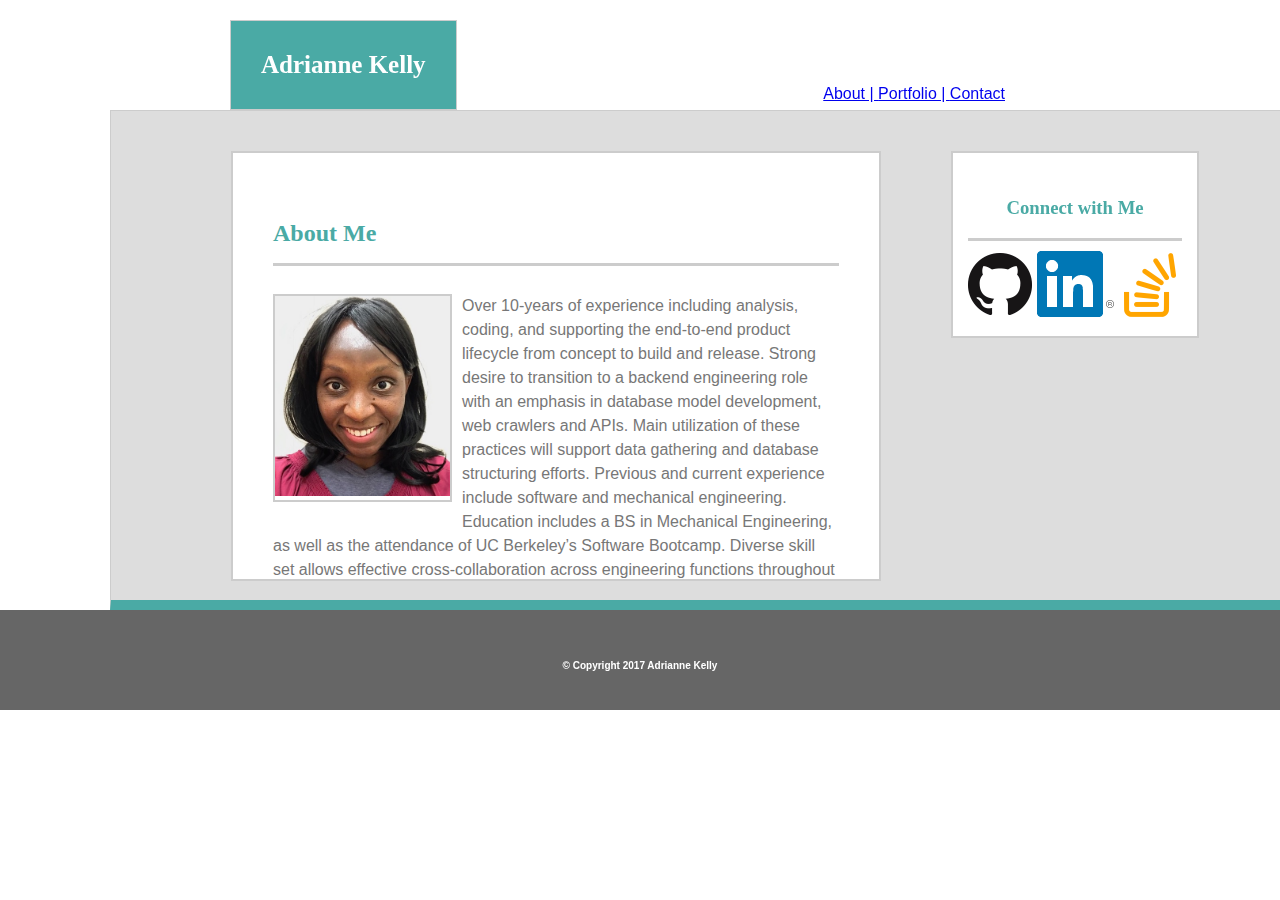
<file: index.html>
<!DOCTYPE html>
<html>
<head>
	<title>Adrianne's Software Portfolio</title>
	<link rel="stylesheet" type="text/css" href="assets/style.css">
</head>
<body>
<div class="page-wrap">

		<div id="yourName"> 
		Adrianne Kelly
		</div>

		<div id="links">
		<a href="index.html">About  | </a>
		<a href="portfolio.html">Portfolio  |  </a>
		<a href="contact.html">Contact</a>
		</div>

		<div class= "wrapper">
		<!--Wrapper background color: #dddddd --> 
			<section id="aboutMe">
				
				<h2>About Me</h2> <br>
			
				<div class="container clearfix">
					<div id ="picture">
					<img src="assets/images/adri1.jpg" height="200" width="175" alt="Adri">
					</div>

					<div id="content">
					<p> Over 10-years of experience including analysis, coding, and supporting the end-to-end product lifecycle from concept to build and release. Strong desire to transition to a backend engineering role with an emphasis in database model development, web crawlers and APIs. Main utilization of these practices will support data gathering and database structuring efforts. Previous and current experience include software and mechanical engineering. Education includes a BS in Mechanical Engineering, as well as the attendance of UC Berkeley’s Software Bootcamp. Diverse skill set allows effective cross-collaboration across engineering functions throughout the developmental process.</p> <br>

					<p>Possimus sunt, iste dolorum laudantium nesciunt, dolores ullam praesentium modi ut error eum quaerat tempore in consequuntur magnam earum ab fugit. Delectus? Lorem ipsum dolor sit amet, consectetur adipisicing elit. Consequuntur nostrum dignissimos, architecto sunt fugiat consequatur est, assumenda quos iure magni nam doloribus molestias soluta tenetur adipisci doloremque excepturi mollitia illo! Lorem ipsum dolor sit amet, consectetur adipisicing elit. Possimus sunt, iste dolorum laudantium nesciunt, dolores ullam praesentium modi ut error eum quaerat tempore in consequuntur magnam earum ab fugit. Delectus? Lorem ipsum dolor sit amet, consectetur adipisicing elit. Consequuntur nostrum dignissimos, architecto sunt fugiat consequatur est, assumenda quos iure magni nam doloribus molestias soluta tenetur adipisci doloremque excepturi mollitia illo!</p>
					</div>
			
			</div>
				</section>

			<section id="connect">  
				<h3>Connect with Me</h3>
				<a href="https://www.github.com/copperdime"><img src="assets/images/GitHub-Mark-64px.png"></a>
				<a href="https://www.linkedin.com/in/adrianne-kelly-a1a15066/"><img src="assets/images/linkedin_logo.png"></a>
				<a href="https://http://stackoverflow.com/users/6322681/copperdime?tab=profile"><img src="assets/images/stacked_icon.png" height="64" width="64" alt="www.stackoverlow/copperdime"></a>
			</section>
		
</div>

<footer class="site-footer">
	&copy; Copyright 2017 Adrianne Kelly
</footer>
			
		</div>

		</div>

</body>
</html>
</file>
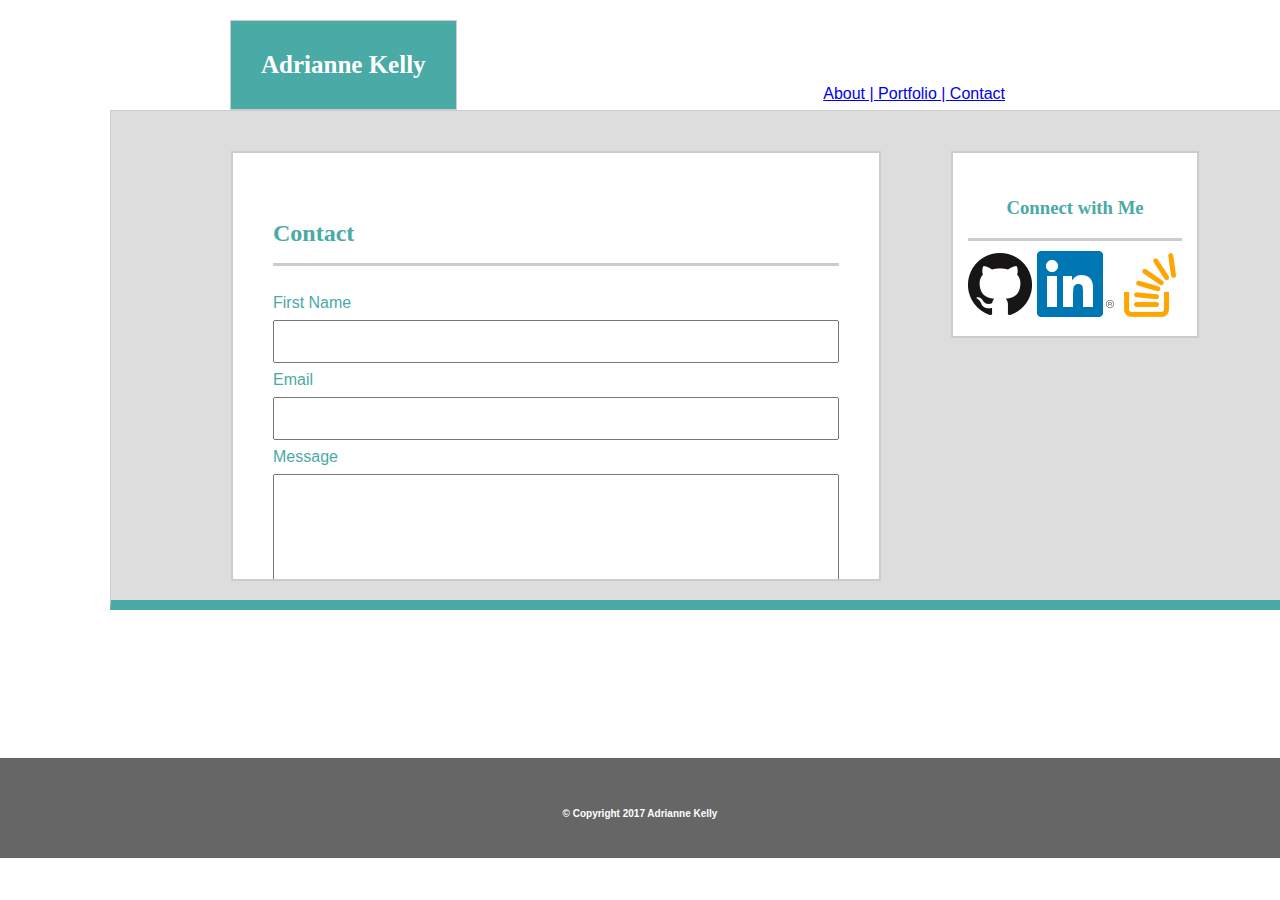
<file: contact.html>
<!DOCTYPE html>
<html>
<head>
	<title>Adrianne's Software Portfolio</title>
	<link rel="stylesheet" type="text/css" href="assets/style.css">
</head>
<body>
<div class="page-wrap">

		<div id="yourName"> 
		Adrianne Kelly
		</div>

		<div id="links">
		<a href="index.html">About  | </a>
		<a href="portfolio.html">Portfolio  |  </a>
		<a href="contact.html">Contact</a>
		</div>

		<div class= "wrapper">
		<!--Wrapper background color: #dddddd --> 
			<section id="aboutMe">
				<h2>Contact</h2> <br>
			
				<div class="container clearfix">

				<form>
				  <label for="name">First Name</label>
				  <input type="text" id="name" name="name">
				  <label for="email">Email</label>
				  <input type="text" id="email" name="email">
				  <label for="name">Message</label>
				  <textarea type="message" id="message" name="message"></textarea>
				  <input id="submit" name="submit" type="submit" value="Submit">
        
				</form>

				</section>

			<section id="connect">  
				<h3>Connect with Me</h3>
				<a href="https://www.github.com/copperdime"><img src="assets/images/GitHub-Mark-64px.png"></a>
				<a href="https://www.linkedin.com/in/adrianne-kelly-a1a15066/"><img src="assets/images/linkedin_logo.png"></a>
				<a href="https://http://stackoverflow.com/users/6322681/copperdime?tab=profile"><img src="assets/images/stacked_icon.png" height="64" width="64" alt="www.stackoverlow/copperdime"></a>
			</section>
		</div>
</div>

<footer class="site-footer">
	&copy; Copyright 2017 Adrianne Kelly
</footer>
			
		</div>

		</div>

</body>
</html>
</file>
<file: assets/style.css>
* {
  box-sizing: border-box;
}

* {
  margin: 0;
}
h1,h2,h3{
	line-height: 60px;
	margin: 10px 0;
	font-family: 'Georgia', Times, serif;
	border-bottom: 3px solid #cccccc;
}

html, body {
  height: 100%;
  font-family: helvetica;
  font-color: #777777;
}
.page-wrap {
  min-height: 100%;
  /* equal to footer height */
  margin-bottom: -142px; 
}
.page-wrap:after {
  content: "";
  display: block;
}
.site-footer, .page-wrap:after {
  height: 5px; 
}
.site-footer {
  background: #666666;
}


#yourName{
	border: 1px solid #cccccc;
	float: left;
	margin-top:20px;
	margin-left: 230px;
	font-family: Georgia, Times, serif;
	font-weight: bold;
	font-size: 25px;
	color: #ffffff;
	padding: 30px;
	background-color: #4aaaa5;
}

#links{
	clear: both
	font-size: 50px;
	float: right;
	margin-top: 85px;
	margin-right: 275px;
}

.wrapper{
	border: 1px solid #cccccc;
	border-bottom: 10px solid #4aaaa5;
	margin-left: 110px;
	clear: both;
	background: #dddddd;
	width: 1200px;
	height: 500px;
}
.clearfix::after{
    clear: both;
    content: ".";
    display: block;
    height: 0;
    line-height: 0;
    visibility: hidden;
}

#picture{
	/*position: absolute;*/
	margin-bottom: 10px;
	margin-right: 10px;
	float: left;
	border: 2px solid #cccccc;

}
#content{
	line-height: 1.5;
	color: #777777;
}

#aboutMe{
	border: 2px solid #cccccc;
	clear: both;
	overflow: auto;
	position: absolute;
	margin-left: 120px;
	margin-top: 40px;
	padding: 40px;
	text-align: inline;
	background-color: #ffffff;
	width: 650px;
	height: 430px;
	color: #4aaaa5;
}
#connect{
	text-align: center;
	border: 2px solid #cccccc;
	float: right;
	margin-top: 40px;
	margin-right: 110px;
	margin-bottom: 25px;
	color: #4aaaa5;
	padding: 15px;
	background: #ffffff;
}

footer{
	color: #ffffff;
	font-size: 10px;
	font-weight: bold;
	text-align: center;
	clear: both;
	overflow: auto;
	background: gray;
	padding: 50px;
}

input[type=text] {
    width: 100%;
    padding: 12px 20px;
    margin: 8px 0;
    box-sizing: border-box;
}

textarea[type=message] {
    height: 400px;
    width: 100%;
    padding: 12px 20px;
    margin: 8px 0;
    box-sizing: border-box;
 }

 #images{
 	position: relative;
 	margin-left: 30px;

 }
</file>
